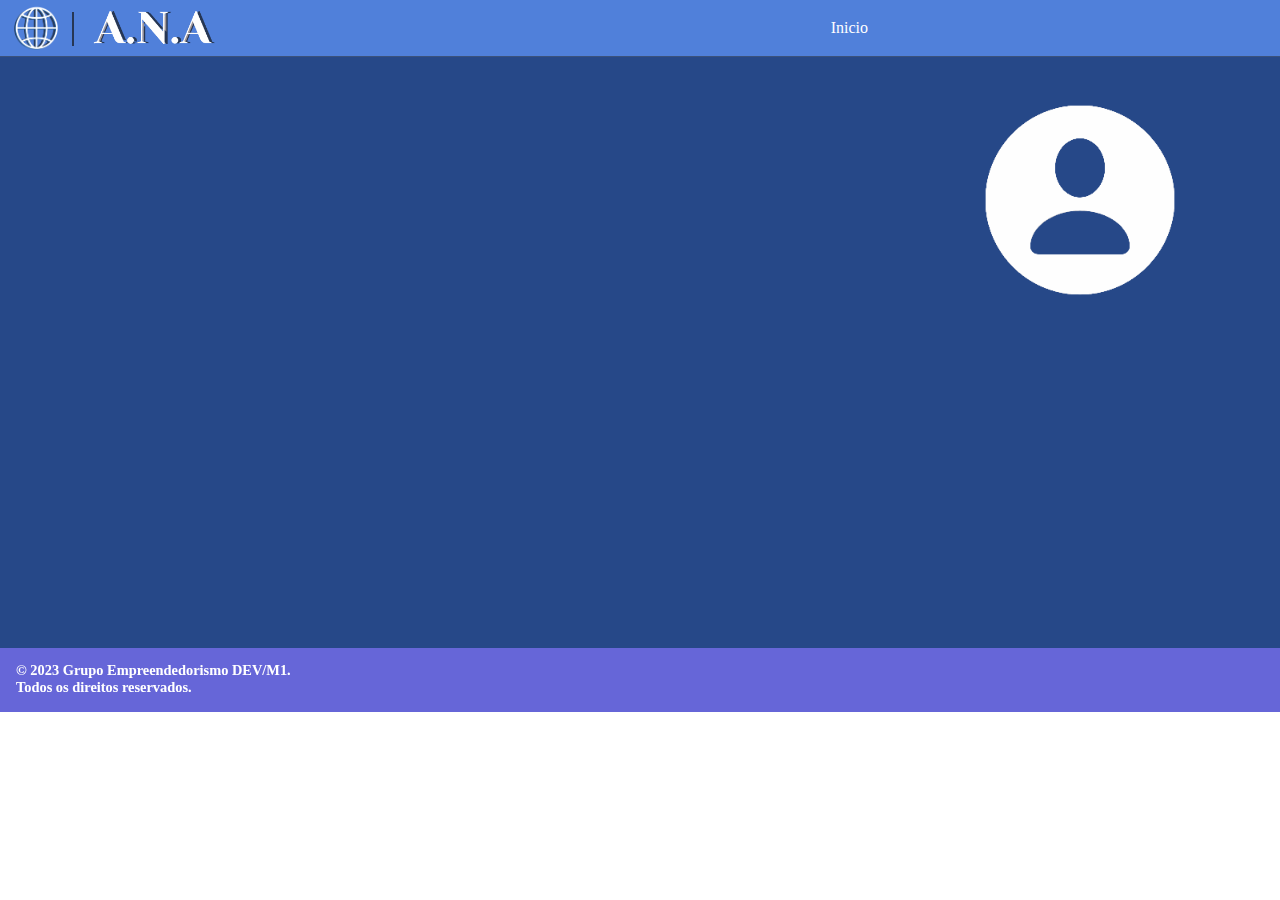
<file: index2.html>
<!DOCTYPE html>
<html lang="pt-br">

<head>
    <meta charset="UTF-8">
    <meta http-equiv="X-UA-Compatible" content="IE=edge">
    <meta name="viewport" content="width=device-width, initial-scale=1.0">
    <link rel="stylesheet" href="style.css" type="text/css">
    <link rel="shortcut icon" href="logo.png" type="image/x-icon">
    <script src="script.js" defer></script>
    <title>Bem vindo a A.N.A</title>
</head>

<body>
    <header>
        <div id="barra">
            <div id="logo">
                <a href="#top">
                    <img src="logo.png" alt="">
                </a>
            </div>
            <div id="traco">

            </div>
            <div id="ana">
                <img src="A.N.A.png" alt="">
            </div>
            <div id="menu">
                <div id="me">
                    <ul class="menu">
                        <li><a href="/index.html">Inicio</a></li>
                    </ul>
                </div>
                <div id="usuario">
                    <img src="usuario.png" alt="">
                </div>
            </div>

        </div>
    </header>
    <main>
        <div id="space"></div>
        <div id="body">
            <div id="corpo2">
                <div id="esquerdo">
                    <div id="iframe">
                        <iframe
                            src="https://docs.google.com/forms/d/e/1FAIpQLSd3Mx4v8p9MQ1QVeM0WZS4q6gC6cWcrp0h2mw-92SMFyWYVaQ/viewform?usp=sf_link"
                            frameborder="0"></iframe>
                    </div>
                </div>
                <div id="form">

                </div>
            </div>
        </div>
    </main>
    <footer>
        <footer>
            <div id="barra3">
                <div id="direitos">
                    <p>
                        © 2023 Grupo Empreendedorismo DEV/M1. <br>
                        Todos os direitos reservados.
                    </p>
                </div>
            </div>
        </footer>
    </footer>
</body>

</html>
</file>
<file: style.css>
html {
    scroll-behavior: smooth;
}

body {
    margin: 0;
    padding: 0;
    box-sizing: border-box;
    display: inline;
}


/* header */
#barra {
    display: flex;
    width: 100%;
    height: 70px;
    background-color: #5080da;
    border-bottom: 1px solid #3b527c;
    position: fixed;
    margin-bottom: 70px;
}

#logo {
    margin-left: 10px;
    margin-top: 2px;

}

#logo img {
    width: 70px;
    height: 70px;

}

#traco {
    margin: 15px 15px 0px 10px;
    height: 40px;
    border: 1px solid #273754;
}

#ana {
    width: 30px;
    height: 30px;
    font-family: 'Trebuchet MS', 'Lucida Sans Unicode', 'Lucida Grande', 'Lucida Sans', Arial, sans-serif;
    font-size: 50px;
    display: flex;
    align-items: center;
    margin-top: 20px;

}

#ana img {
    position: absolute;
    width: 170px;
    height: 170px;
}

#menu {
    height: 100%;
    width: 100%;
    justify-content: end;
    display: flex;
}

.menu {
    position: relative;
    list-style: none;
    display: flex;
    top: 4px;
    font-size: 20px;
}

.menu li {
    margin-left: 30px;
}

.menu li a {
    text-decoration: none black solid;
    margin: 15px;
    width: 100%;
    color: rgb(255, 255, 255);
    font-family: Georgia, 'Times New Roman', Times, serif;
}

@media (max-width: 800px) {
    #me {
        display: none;
    }
}

@media (max-width: 370px) {
    #menu {
        display: none;
    }
}


/* main */
#top {
    height: 100px;
}

#corpo {
    display: inline;
    width: 100%;
    background-color: #dfdede;
}

#info {
    width: 100%;
    height: 80px;
    background-color: #3863b3;

}

#so {
    width: 100%;
    height: 80px;
    background-color: #264888;

}

/* contexto */
#inicio {
    display: flex;
    height: 780px;

}

#div {
    display: flex;
    color: #273754;
    font-size: 25px;
    text-shadow: 2px 2px 2px rgb(76, 84, 196);
}
#uni{
    display: flex;
}
@media (max-width: 500px){
    #div{
        display: inline;
    }
    #ola{
        margin: 0;
    }
    #uni h1{
        margin: 0;
    }
    #uni{
        margin-left: 20px;
    }
}


#texto {
    width: 100%;
    height: 100%;
    display: inline;
    margin-left: 30px;
    margin-top: 20px;
}

.texto {
    margin-left: 30px;
    width: 900px;
    height: fit-content;
}

.texto h1 {
    font-family: Georgia, 'Times New Roman', Times, serif;
    font-weight: bold;
}

#ola {
    margin-left: 0px;

}

.texto p {
    font-family: Georgia, 'Times New Roman', Times, serif;
    font-size: 21px;
    height: 323px;
    width: 600px;
    color: #273754;
    font-weight: bold;
}

#ocult {
    display: none;
}

#anaa {
    color: #315699;
    margin-left: 20px;
}

.c1 {
    width: 25%;
}

#botao {
    width: 25%;
    height: 50px;

}

.botao {
    height: 60px;
    width: 420px;
    border-radius: 40px;
    border: 1px solid #6e737c;
    background-color: #496aa7;
    color: white;
    font-size: 22px;
    font-weight: bold;
}
#audio1{
    width: 420px;
    display: flex;
    justify-content: center;
}
.audio{
    color: #273754;
    margin-top: 20px;
    text-decoration: none;
    font-size: 22px;
}
#audio{
    display: none;
    z-index: 999999;
    position: fixed;
    top: 250px;
    right: 20px;
}


df-messenger {
    --df-messenger-bot-message: #458be6;
    --df-messenger-button-titlebar-color: #5c8bf0;
    --df-messenger-chat-background-color: #b0beff;
    --df-messenger-font-color: rgb(253, 253, 253);
    --df-messenger-send-icon: #2c83f5;
    --df-messenger-user-message: #216dc4;
    --df-messenger-border-message: black;
    --df-messenger-input-box-color: rgb(240, 240, 240);
    --df-messenger-input-font-color: rgb(0, 0, 0);
}

#add {
    display: none;
}

#foto {
    width: 100%;
    height: 400px;
}

#borda {
    width: 590px;
    height: 590px;
    background-color: #273754;
    margin-top: 55px;
}

.foto {
    margin-top: 20px;
    margin-left: 20px;
    width: 550px;
    height: 550px;
}

@media (max-width: 1200px) {
    #borda {
        display: none;
    }

    .texto {
        width: 100%;
    }
    #foto{
        display: none;
    }
}

@media (max-width: 715px) {
    #texto {
        margin-left: 0;
        margin-top: 0;
    }

    .texto {
        margin-left: 0px;
    }
    .texto p{
        margin-left: 20px;
    }

    #foto {
        display: none;
        width: 0;
        height: 0;
    }
    .botao {
        height: 60px;
        width: 420px;
        border-radius: 40px;
        border: 1px solid #6e737c;
        background-color: #496aa7;
        color: white;
        font-size: 22px;
        font-weight: bold;
        margin-left: 20px;

    }
    #ola {
        margin-left: 20px;
    
    }
}

@media (max-width: 510px) {
    
    .texto p{
        width: 90%;
        height: auto;
    }
    #inicio{
        height: fit-content;
    }
    #sla{
        width: 100%;
        height: 20px;
    }
    
}

/* contexto */
#sobre {
    width: 100%;
    background-color: #3863b3;
    display: flex;
    justify-content: center;
}

#box {
    text-align: center;
    width: 100%;
    height: fit-content;
    display: inline;

}

#h2 {
    width: 100%;
    height: 200px;
    display: flex;
    text-align: center;
}

.h2 {
    justify-content: center;
    width: 100%;
    color: white;
    font-size: 40px;
    font-family: Georgia, 'Times New Roman', Times, serif;
    text-shadow: 2px 2px 2px rgb(8, 11, 51);
}


.sobre {
    margin-left: 50px;
    margin-right: 50px;
    font-size: 30px;
    font-family: Georgia, 'Times New Roman', Times, serif;
    color: rgb(252, 249, 249);
    text-align: center;

}

#logoS {
    width: 100%;
    margin-top: 60px;
}

#logoS img {
    width: 400px;
    height: 400px;
}


/* contexto */

#somos {
    width: 100%;
    display: inline;
    background-color: #1a3568;
    height: 700px;

}

#cor {
    background-color:#1a3568;
    height: 900px;
}

#title {
    width: 100%;
    display: flex;
    text-align: center;
    justify-content: center;
}

.title {
    width: 100%;
    justify-content: center;
    color: white;
    font-size: 32px;
    font-family: Georgia, 'Times New Roman', Times, serif;
    text-shadow: 2px 2px 2px rgb(8, 11, 51);
}

#ajust {
    display: flex;
    justify-content: center;
    width: 100%;

}

#fila1 {
    display: flex;
    width: 100%;
    height: 200px;
}

#fila2 {
    display: flex;
    width: 100%;
    height: 200px;
}

#mod1 {
    display: flex;
}

#mod2 {
    display: flex;
}

#mod3 {
    display: flex;
}

#mod4 {
    display: flex;
}



#integra {
    width: fit-content;
    height: fit-content;
    display: inline;
    margin-left: auto;
    margin-right: auto;
}

.integra {
    margin: 80px;
    margin-top: 40px;
    text-align: center;
    width: 100%;
}

.integra img {
    width: 200px;
    height: 200px;
}

.integra p {
    font-size: 30px;
    color: white;
}

#boxf1 {
    margin-left: 100px;
    margin-right: 100px;

}

#boxf2 {
    margin-left: 100px;
    margin-right: 100px;
    margin-top: 150px;
}

@media (max-width: 1000px) {
    #boxf1 {
        margin-right: 0;
        margin-left: 0;

    }

    #boxf2 {
        margin-right: 0;
        margin-left: 0;
    }

    #integra {
        width: min-content;
    }
}

@media (max-width: 750px) {
    #mod1 {
        display: inline;
    }

    #mod2 {
        display: inline;
    }

    #mod3 {
        display: inline;
    }

    #mod4 {
        display: inline;
    }

    .integra {
        width: max-content;
        margin-left: 0;
    }
}

#integra1 {
    height: 100%;
    width: 100%;
    border-radius: 100px;
}

#integra2 {
    height: 100%;
    width: 100%;
    border-radius: 50%;
}

#integra3 {

    height: 100%;
    width: 100%;
    border-radius: 50%;
}

#integra4 {

    height: 100%;
    width: 100%;
    border-radius: 50%;
}

#integra5 {

    height: 100%;
    width: 100%;
    border-radius: 50%;
}

#integra6 {

    height: 100%;
    width: 100%;
    border-radius: 50%;
}

#integra7 {

    height: 100%;
    width: 100%;
    border-radius: 50%;
}

#integra8 {

    height: 100%;
    width: 100%;
    border-radius: 50%;
}

@media (max-width: 1100px) {
    #cor {
        height: auto;
    }

    #somos {
        height: auto;
    }

    #fila1 {
        display: inline;
        margin-top: 0px;
    }

    #fila2 {
        display: inline;
        margin-top: 0px;

    }

    #boxf1 {
        margin-top: 0px;

    }

    #boxf2 {
        margin-top: 1px;

    }

    #mod1 {
        margin-top: 0px;

    }

    #mod2 {
        margin-top: 0px;

    }
}


/* footer */
#barra3 {
    display: flex;
    width: 100%;
    height: 80px;
    background-color: rgb(102, 102, 216);
}

#direitos {
    font-size: 18px;
    font-weight: bold;
    margin-left: 20px;
    color: white;
}


/* pg2 */
#formus{
    background-color:#264888;

}
#space {
    height: 70px;
}

#body {
    width: 100%;

}

#corpo2 {
    width: 100%;
    height: 740px;
    display: flex;
    top: 50px;
}

#esquerdo {
    width: 100%;
    background-color:#264888;
}

#iframe {
    width: 1000px;
    height: 740px;
    display: flex;
    justify-content: center;
    align-items: center;

}
#iframe1{
    height: 740px;
    display: flex;
    justify-content: center;
    align-items: center;
}

#iframe iframe {
    width: 800px;
    height: 600px;
    border-radius: 20px;
}

#form {
    width: 100%;
    background-color: #264888;
}
#formu{
    height: 10px;
    background-color: #264888;
    width: 100%;
    height: 80px;
}
#textForm {
    font-size: 29px;
    margin-left: 20px;
    color: white;
    font-family: Georgia, 'Times New Roman', Times, serif;
}

#textForm h3 {
    font-size: 55px;
    Color: white;
    font-family: Georgia, 'Times New Roman', Times, serif;
    text-shadow: 2px 2px 2px rgb(8, 11, 51);
}
@media (max-width: 1200px){
    #corpo2 {
        width: 100%;
        height: 100%;
        display: inline;
        top: 50px;
        background-color: #264888;
    }
    #iframe {
        width: 100%;
        height: 740px;
        display: flex;
        justify-content: center;
        align-items: center;
    
    }
}
@media (max-width: 653px){
    #iframe{
        width: 100%;
    }
    #iframe1{
        width: 100%;
    }
    #esquerdo{
        width: 100%;
    }
    #iframe iframe{
        width: 100%;
    }
}

::-webkit-scrollbar {
    width: 10px;
    /* Largura da barra de rolagem vertical */
}

::-webkit-scrollbar-track {
    background: #f1f1f1;
    /* Cor de fundo da barra de rolagem */
}

::-webkit-scrollbar-thumb {
    background: #888;
    /* Cor da alça da barra de rolagem */
}

::-webkit-scrollbar-thumb:hover {
    background: #555;
    /* Cor da alça da barra de rolagem ao passar o mouse */
}
</file>
